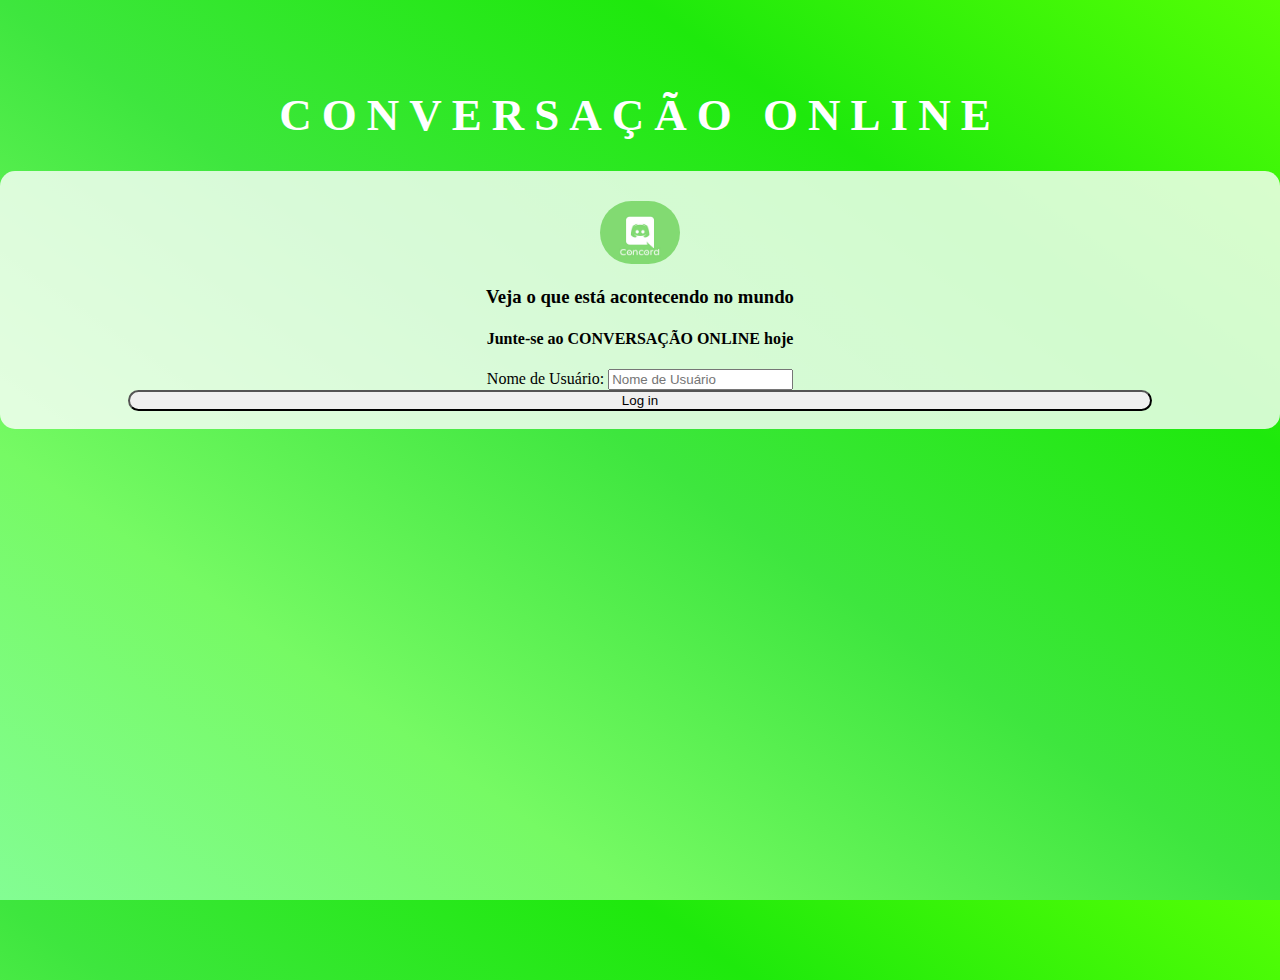
<file: index.html>
<!DOCTYPE html>
<html>

<head>
	<meta http-equiv="Content-Type" content="text/html;charset=UTF-8">
	<meta name="viewport" content="width=device-width, initial-scale=1.0">

	<title>CONVERSAÇÃO ONLINE</title>

	<link rel="stylesheet" href="style.css">
	<link href="https://cdn.jsdelivr.net/npm/bootstrap@5.3.2/dist/css/bootstrap.min.css" rel="stylesheet"
		integrity="sha384-T3c6CoIi6uLrA9TneNEoa7RxnatzjcDSCmG1MXxSR1GAsXEV/Dwwykc2MPK8M2HN" crossorigin="anonymous">
	<link rel="stylesheet" href="https://cdn.jsdelivr.net/npm/bootstrap-icons@1.11.1/font/bootstrap-icons.css">
	<script src="kwitter.js"></script>

	

</head>

<body>

	<center>
		<h1 class="header">
			CONVERSAÇÃO ONLINE <sup>
			</sup>
		</h1>

		<div class="col-lg-4 col-md-6 col-sm-6 col-xs-11 login_div">

			<img src="concord.jpg" class="logo">
			<h3>Veja o que está acontecendo no mundo</h3>

			<h4>Junte-se ao CONVERSAÇÃO ONLINE hoje</h4>

			<div class="form-group">
				<label>Nome de Usuário:</label>
				<input type="text" id="userName" class="form-control" placeholder="Nome de Usuário">
			</div>

			<button id="loginButton" class="btn btn-success" onclick="addUser()">Log in</button>
			<br><br>
		</div>
	</center>

</body>

</html>
</file>
<file: style.css>
html,
body {
	height: 100%;
	margin: 0;
}

body {
	background-image: linear-gradient(to right top, #83fd93, #76fa64, #3ee63e, #1ee90c, #54ff05);
}

.header {
	color: white;
	font-family: 'Yeon Sung';
	font-size: 45px;
	letter-spacing: 10px;
	margin-top: 80px;
}

.header img {
	width: 80px;
	margin-left: -15px;
}

.login_div {
	background: rgba(255, 255, 255, 0.8);
	float: none;
	border-radius: 15px;
}

.logo {
	width: 80px;
	margin-top: 30px;
	border-radius: 40px;
}

#loginButton {
	width: 80%;
	border-radius: 15px;
}

.roomName {
	cursor: pointer;
	font-size: 20px;
}


#logout {
	font-size: 20px;
	float: right;
}


#output {
	padding: 10px;
	width: 80%;
	background: rgba(255, 255, 255, 0.8);
	border-radius: 15px;
}

.input_div_room_page {
	width: 80%;
}

.input_div label {
	color: white;
	font-size: 20px;
}


.input_div_message_page {
	position: fixed;
	bottom: 0px;
	width: 100%;
	background: rgba(255, 255, 255, 0.8);
}

.input_div_message_page label {
	color: black;
}

.input_div_message_page #msg {
	width: 80%;
}

.input_div_message_page button {
	margin-top: 15px;
	width: 50%;
}

.color_white {
	color: white
}

.user_tick {
	width: 20px;
}

.message_h4 {
	padding-left: 5px;
	color: grey;
}

.loguinha {
	width: 150px;
}

#nova_salinha{
	width: 450px;
}
</file>
